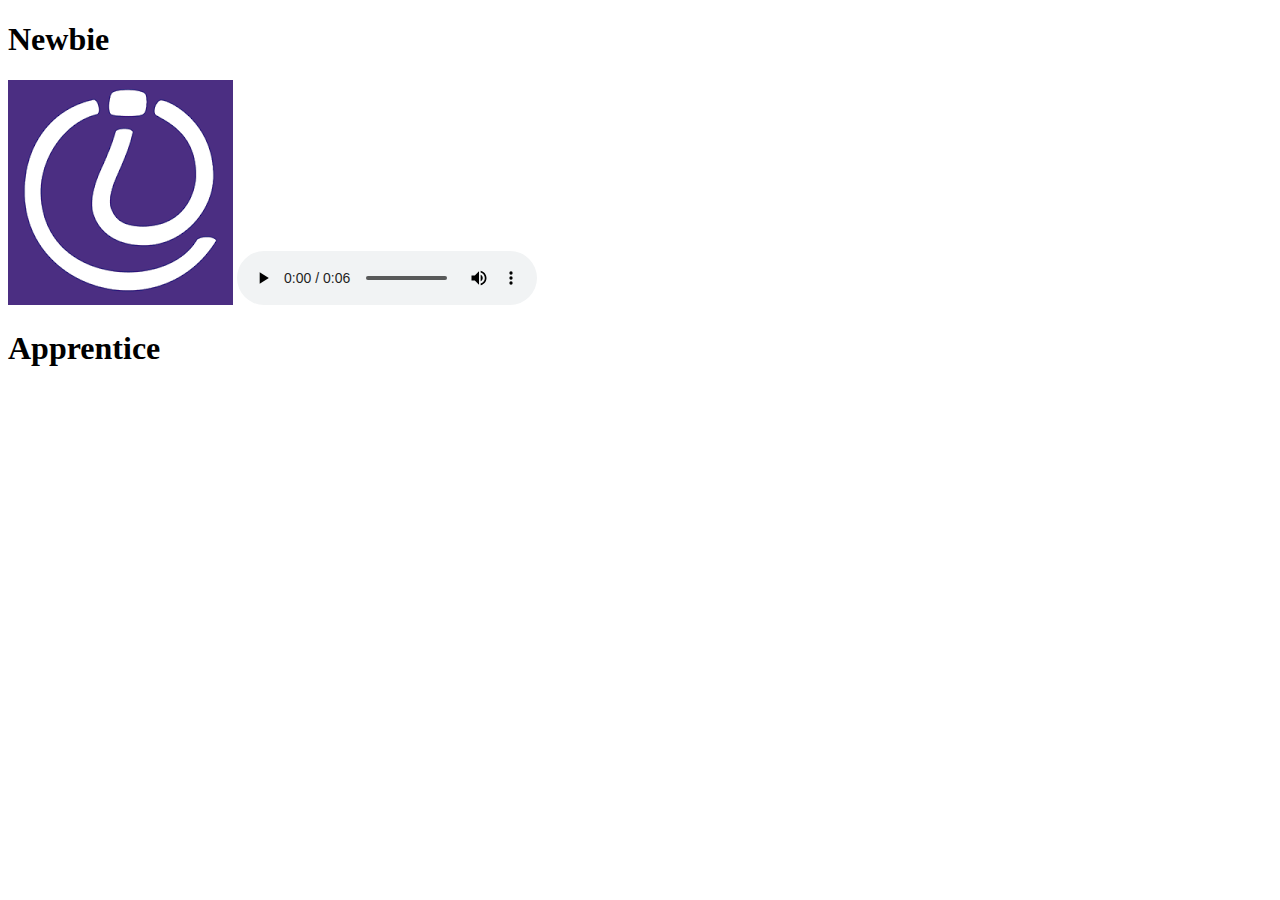
<file: index.html>
<!DOCTYPE html>
<html lang="en">
<head>
    <title>Embeded Media</title>
</head>
<body>
    <h1>Newbie</h1>
    <img src="[data-uri]" alt="baymax">
    <audio controls>
        <source src="elevator.mp3" type="audio/mpeg">
    </audio>

    <h1>Apprentice</h1>

    <iframe width="560" height="315" src="https://www.youtube.com/embed/ipU1E2u-gGQ" frameborder="0" allow="accelerometer; autoplay; encrypted-media; gyroscope; picture-in-picture" allowfullscreen></iframe>

</body>
</html>
</file>
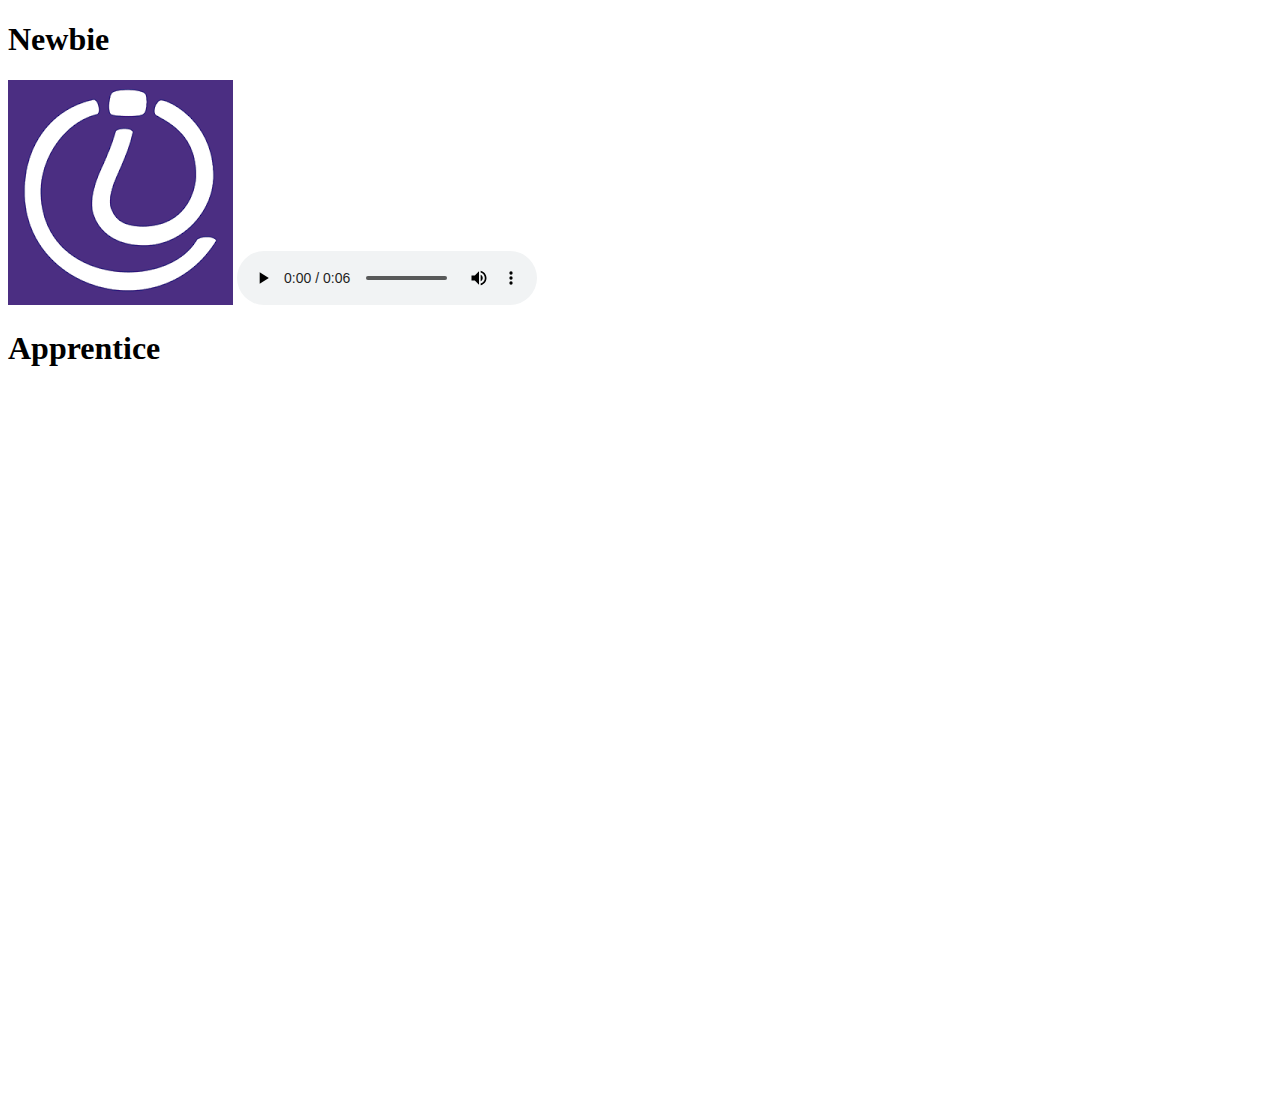
<file: w1/index.html>
<!DOCTYPE html>
<html lang="en">
<head>
    <title>Embeded Media</title>
</head>
<body>
    <h1>Newbie</h1>
    <img src="[data-uri]" alt="baymax">
    <audio controls>
        <source src="elevator.mp3" type="audio/mpeg">
    </audio>

    <h1>Apprentice</h1>

    <iframe width="560" height="315" src="https://www.youtube.com/embed/ipU1E2u-gGQ" frameborder="0" allow="accelerometer; autoplay; encrypted-media; gyroscope; picture-in-picture" allowfullscreen></iframe>
    <iframe width="600" height="700" src="https://rss.app/embed/v1/i3JLuKfv4IqMyQdc" frameBorder="0" 
      ></iframe>
    
    </body>
</html>
</file>
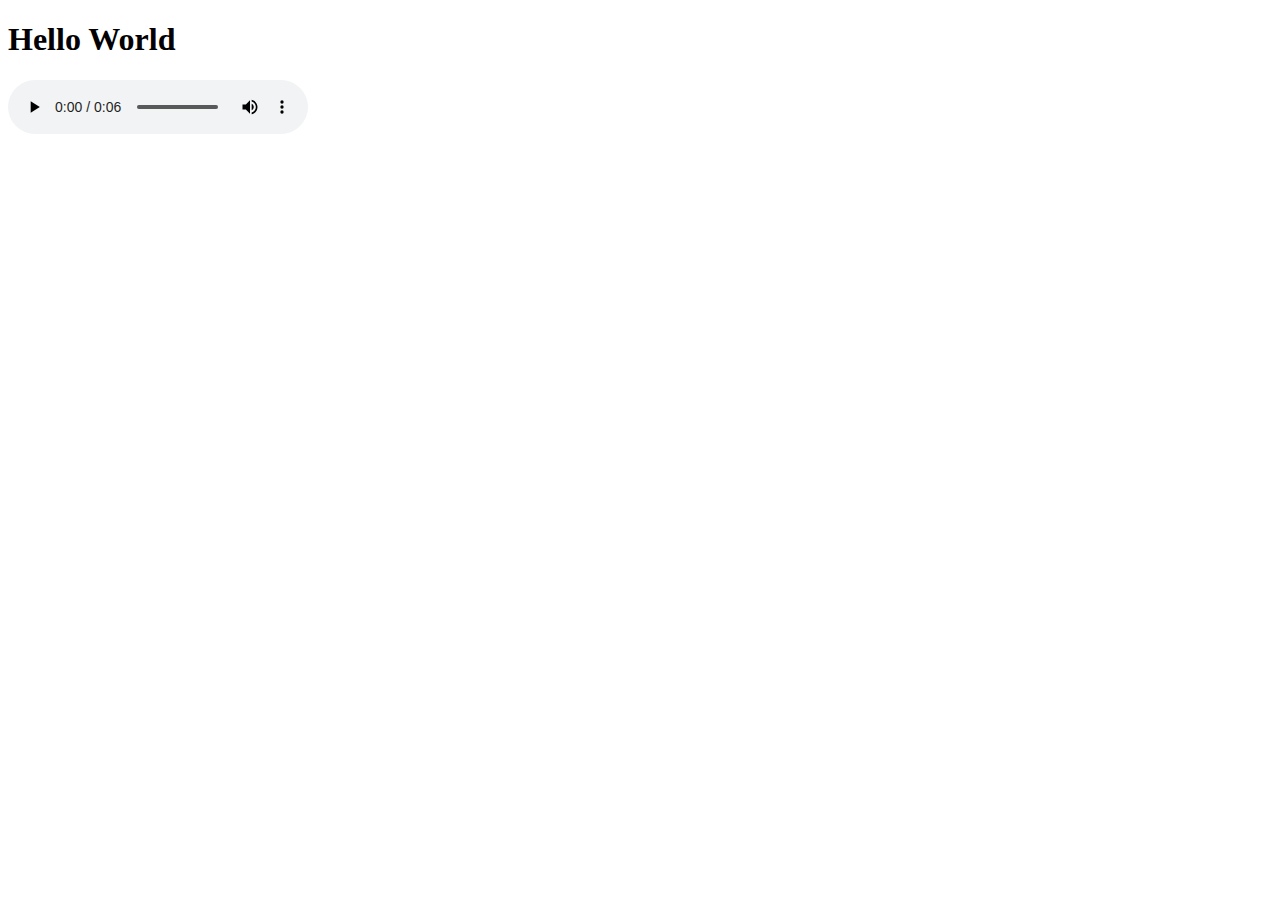
<file: helloWorld.html>
<!DOCTYPE html>
<html lang="en">
<head>
    <title>Hello World</title>
</head>
<body>
    <h1>Hello World</h1>
    <audio controls>
        <source src="elevator.mp3" type="audio/mpeg">
    </audio>
</body>
</html>
</file>
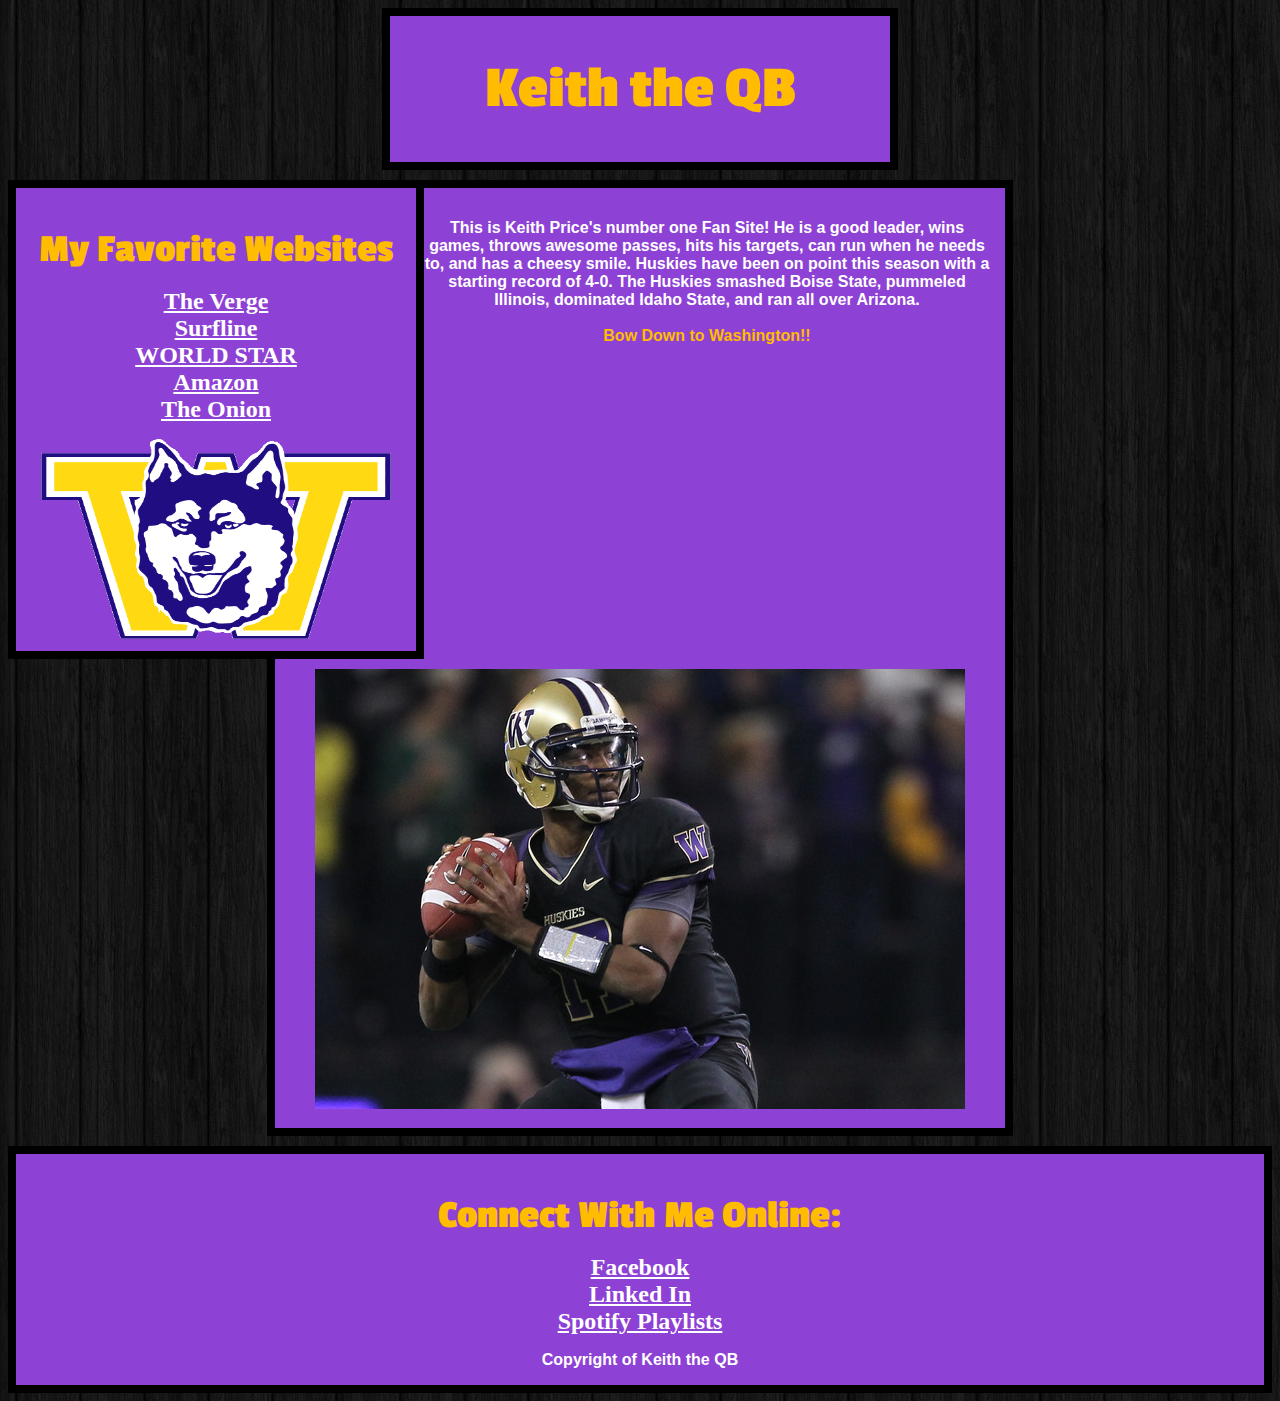
<file: w3/introToCss.html>
<!DOCTYPE html>
	<head> 
		<title> Keith the QB  </title>
		<link rel="stylesheet" type="text/css" href="test.css" />
		<link href='http://fonts.googleapis.com/css?family=Passion+One' rel='stylesheet' type='text/css'>
	</head>

	<body>
		<div id = "Header">
			<h1> Keith the QB </h1>
		</div>
		
		<div id = "LeftNav">
			<h3> My Favorite Websites </h3>
			<ul>
				<li><a href="https://www.theverge.com">The Verge</a></li>
				<li><a href="https://www.surfline.com">Surfline</a></li>
				<li><a href="https://www.worldstarhiphop">WORLD STAR</a></li>
				<li><a href="https://www.amazon.com">Amazon</a></li>
				<li><a href="https://www.theonion.com">The Onion</a></li>
			</ul>
			<img src="icon.gif" width="350px" height="200px">
		</div>
		
		<div id = "Content">
			<p> This is Keith Price's number one Fan Site! He is a good leader, wins games, throws awesome passes, hits his targets, can run when he needs to, and has a cheesy smile. Huskies have been on point this season with a starting record of 4-0. The Huskies smashed Boise State, pummeled Illinois, dominated Idaho State, and ran all over Arizona. <br /><br /> <span id="bow">Bow Down to Washington!!</span></p>
			<img src="price.jpg">
		</div>
		
		<div id = "Footer">
			<h3>Connect With Me Online:</h3>
			<ul>
				<li><a href="https://www.Facebook.com">Facebook</a></li>
				<li><a href="https://www.Linkedin.com">Linked In</a></li>
				<li><a href="https://www.Spotify.com">Spotify Playlists</a></li>
			</ul>
			<p>Copyright of Keith the QB</p>
		</div>

	</body>

</html>
</file>
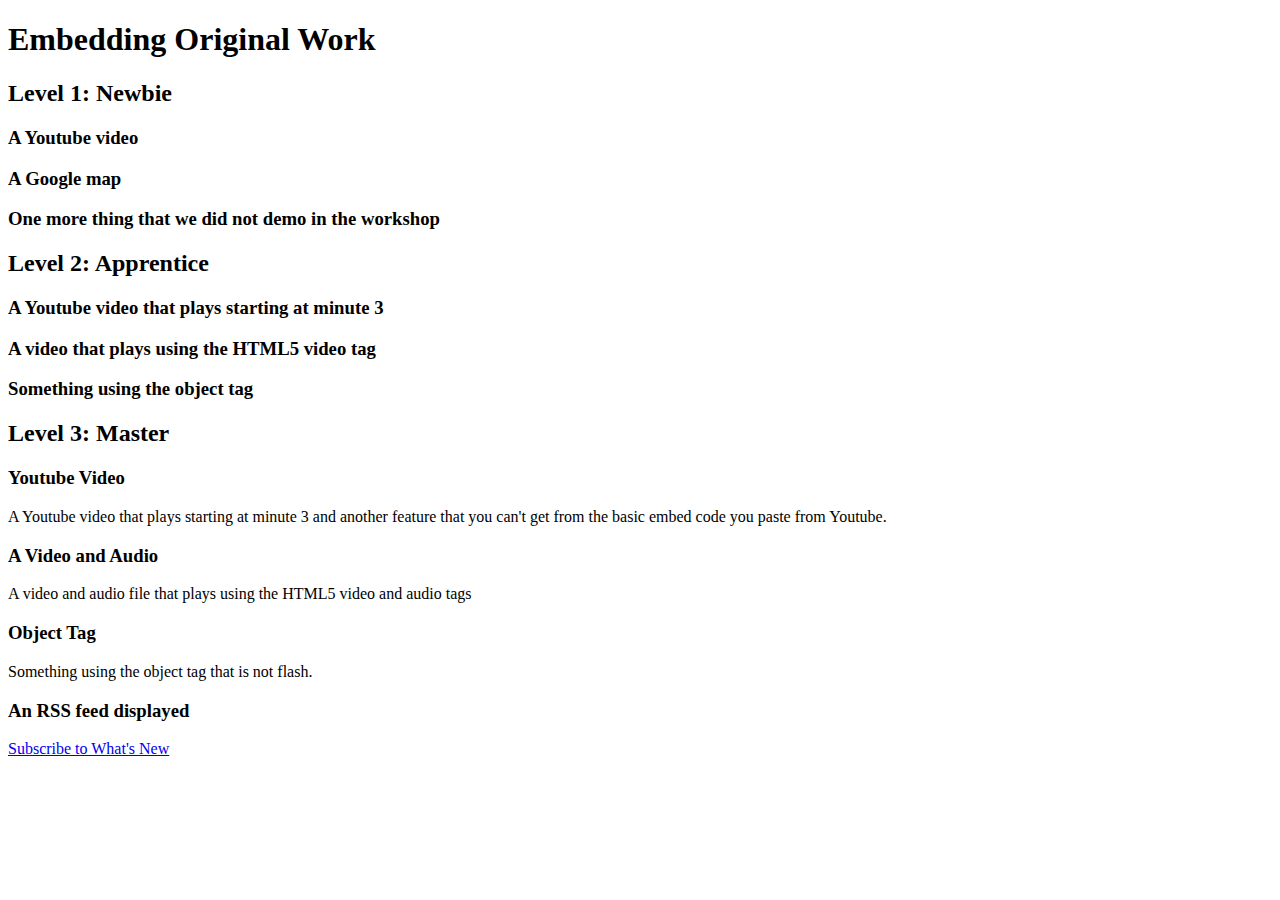
<file: w1/Do it your own Template/Builder1_template.html>
<!DOCTYPE html>
<html lang="en">
    <head>
        <title>Embedding Original Work</title>
    </head>
    <body>
        <h1>Embedding Original Work</h1>

        <h2>Level 1: Newbie</h2>
        <h3>A Youtube video</h3>
        <!--[this comment won't show on the webpage, feel free to delete it]
            put your youtube video below -->
        <!-- Useful Resource: https://support.google.com/youtube/answer/171780?hl=en -->

        <h3>A Google map</h3>
        <!-- Useful Resource: https://support.google.com/maps/answer/144361?co=GENIE.Platform%3DDesktop&hl=en -->
        <!-- put your Google Map below -->

        <h3>One more thing that we did not demo in the workshop</h3>
        <!-- put your own content below -->



        <h2>Level 2: Apprentice</h2>
        <h3>A Youtube video that plays starting at minute 3</h3>
        <!-- Useful Resource: https://www.wikihow.com/Link-to-a-Certain-Time-in-a-YouTube-Video -->
        <!-- put your content below -->

        <h3>A video that plays using the HTML5 video tag</h3>
        <!-- Useful Resource: https://www.w3schools.com/html/html5_video.asp -->
        <!-- put your content below -->

        <h3>Something using the object tag</h3>
        <!-- Useful Resource: https://www.w3schools.com/tags/tag_object.asp -->
        <!-- put your content below -->


        <h2>Level 3: Master</h2>
        <h3>Youtube Video</h3>
        <p>A Youtube video that plays starting at minute 3 and another feature that you can't get from the basic embed code you paste from Youtube.</p>
        <!-- Useful Resource: https://sunnyhq.io/blog/custom-youtube-embed-options -->
        <!-- put your content below -->

        <h3>A Video and Audio</h3>
        <p>A video and audio file that plays using the HTML5 video and audio tags</p>
        <!-- Useful Resource: See in-class demo file(see FB Group) OR search on w3schools.com -->
        <!-- put your content below -->


        <h3>Object Tag</h3>
        <p>Something using the object tag that is not flash.</p>
        <!-- Useful Resource: https://www.tutorialrepublic.com/html-reference/html-object-tag.php -->
        <!-- put your content below -->

        <h3>An RSS feed displayed</h3>
        <!-- Useful Resource: https://www.lifewire.com/how-to-add-rss-feed-3469294 -->
        <!-- put your content below -->
        <rssapp-wall id="O2vFGS6m7TxtR1bi"></rssapp-wall><script src="https://widget.rss.app/v1/wall.js" type="text/javascript" async></script>        <!-- <iframe src="http://us1.rssfeedwidget.com/getrss.php?time=1585882130855&amp;x=http%3A%2F%2Ffeeds.feedburner.com%2FTechCrunch%2F&amp;w=200&amp;h=500&amp;bc=333333&amp;bw=1&amp;bgc=transparent&amp;m=20&amp;it=true&amp;t=(default)&amp;tc=000233&amp;ts=15&amp;tb=transparent&amp;il=true&amp;lc=FF8787&amp;ls=14&amp;lb=false&amp;id=true&amp;dc=333333&amp;ds=14&amp;idt=true&amp;dtc=284F2D&amp;dts=12" border="0" hspace="0" vspace="0" frameborder="no" marginwidth="0" marginheight="0" style="border:0; padding:0; margin:0; width:200px; height:500px;" id="rssOutput">Reading RSS Feed ...</iframe> -->
        <a href="https://zkeilin.github.io/info_101_demo.rss" target="_blank">Subscribe to What's New</a>
    </body>
</html>
</file>
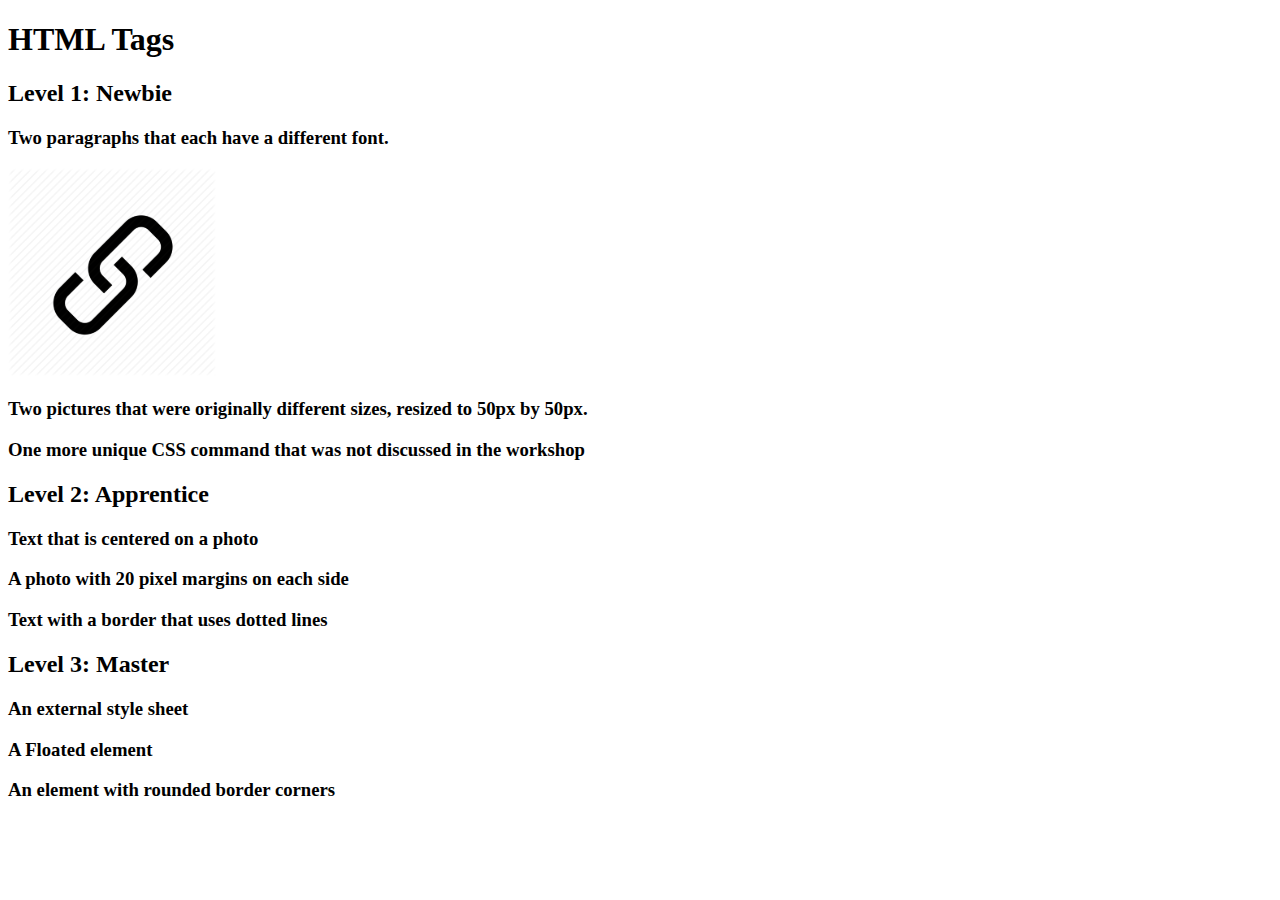
<file: w2/Do it your own Template/someCSS.html>
<!DOCTYPE html>
<html lang="en">
  <head>
    <title>HTML Tags</title>
  </head>
  <body>
    <h1>HTML Tags</h1>

    <h2>Level 1: Newbie</h2>
    <h3>Two paragraphs that each have a different font.</h3>
    <!--[this comment won't show on the webpage, feel free to delete it]
            put your youtube video below -->
    <!-- Useful Resource: hhttps://www.w3schools.com/cssref/pr_font_font.asp -->

    <img src="./image 41.svg" alt="" />
    <h3>
      Two pictures that were originally different sizes, resized to 50px by
      50px.
    </h3>
    <!-- Useful Resource: https://www.w3schools.com/css/css3_images.asp -->
    <!-- put your Google Map below -->

    <h3>One more unique CSS command that was not discussed in the workshop</h3>
    <!-- Useful Resource: https://www.w3schools.com/cssref/default.asp -->
    <!-- put your own content below -->

    <h2>Level 2: Apprentice</h2>
    <h3>Text that is centered on a photo</h3>
    <!-- Useful Resource: https://www.w3schools.com/howto/howto_css_image_text.asp -->
    <!-- put your content below -->

    <h3>A photo with 20 pixel margins on each side</h3>
    <!-- Useful Resource: https://www.w3schools.com/css/css_margin.asp -->
    <!-- put your content below -->

    <h3>Text with a border that uses dotted lines</h3>
    <!-- Useful Resource: https://www.w3schools.com/css/css_border.asp -->
    <!-- put your content below -->

    <h2>Level 3: Master</h2>
    <h3>An external style sheet</h3>
    <!-- Useful Resource: https://www.w3schools.com/css/css_howto.asp -->
    <!-- put your content below -->

    <h3>A Floated element</h3>
    <!-- Useful Resource: https://www.w3schools.com/css/css_howto.asp -->
    <!-- put your content below -->

    <h3>An element with rounded border corners</h3>
    <!-- Useful Resource: https://www.w3schools.com/css/css3_borders.asp -->
    <!-- put your content below -->
  </body>
</html>
</file>
<file: w3/test.css>
body {
  text-align: center;
  background-image: url("dark_wood.png");
}

ul {
  list-style-type: none;
  padding-left: 0px;
}

a {
  color: white;
  font-size: 24px;
  font-weight: bold;
}

div {
  background-color: #8e41d5;
  color: white;
}

h3 {
  color: #ffbc00;
  font-family: "Passion One", cursive;
  font-weight: bold;
  font-size: 40px;
  margin-bottom: 0px;
}

p {
  font-family: "Arial";
  font-weight: bold;
}

#Header {
  border: 8px black solid;

  width: 500px;

  /* Centered the item */
  margin-left: auto;
  margin-right: auto;

  margin-bottom: 10px;
}

#Header h1 {
  font-size: 60px;
  font-family: "Passion One", cursive;
  color: #ffbc00;
  font-weight: bold;
}

#LeftNav {
  border: 8px black solid;

  width: 400px;

  /* Centered the item */
  margin-left: auto;
  margin-right: auto;

  margin-bottom: 10px;

  float: left;
  padding-bottom: 8px;
}

#Content {
  border: 8px black solid;

  width: 700px;

  /* Centered the item */
  margin-left: auto;
  margin-right: auto;

  margin-bottom: 10px;

  padding: 15px;
}

#Footer {
  border: 8px black solid;

  /* Centered the item */
  margin-left: auto;
  margin-right: auto;
}

#bow {
  color: #ffbc00;
}
</file>
